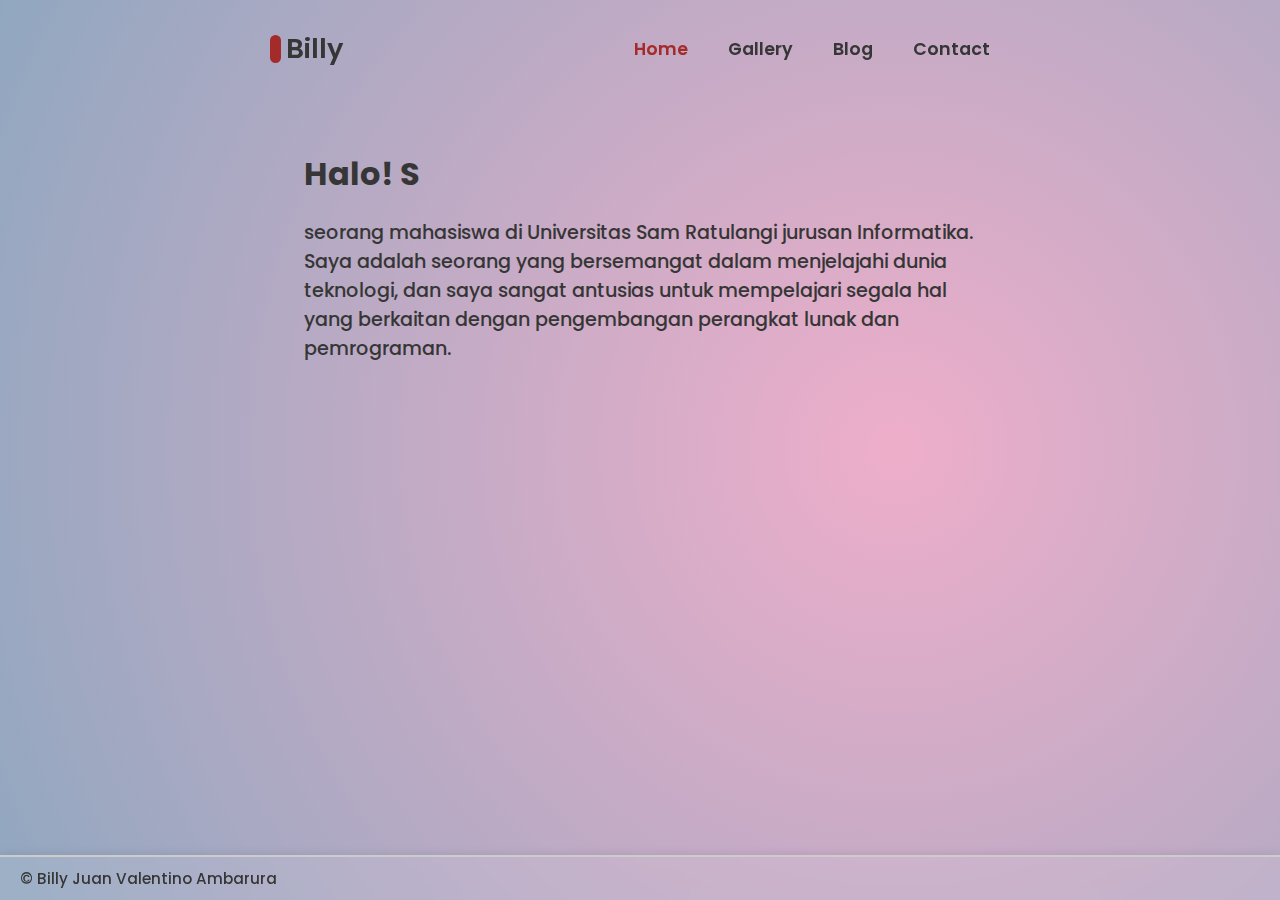
<file: index.html>
<!DOCTYPE html>
<html>

<head>
    <meta charset="utf-8">
    <meta name="viewport" content="width=device-width, initial-scale=1">
    <title>Home Page</title>
    <link rel="stylesheet" type="text/css" href="SRC/style/style.css">
    <link rel="icon" href="Assets/favicons/favicon.png" type="image/png" sizes="32x32">


</head>

<body>

<!-- Hello -->
    <header class="header" id="header">
        <a href="index.html" class="logo"><span class="main-icon"></span><span>Billy</span></a>

        <div class="navbar">
            <a href="index.html" class="active">Home</a>

            <a href="gallery.html">Gallery</a>

            <a href="blog.html">Blog</a>
            <a href="contact.html"">Contact</a>
        </div>

    </header>

    <div class="page">
        <section class="about" id="about">
            <div class="about-content">
              
                <div class="column left">
                    <div class="text" id="typewriter"><span id="typed" class="iAm"></span></div>
                    <p>
                    seorang mahasiswa di Universitas Sam Ratulangi jurusan Informatika. Saya
                    adalah seorang yang bersemangat dalam menjelajahi dunia teknologi, dan saya sangat antusias untuk mempelajari segala hal
                    yang berkaitan dengan pengembangan perangkat lunak dan pemrograman.

                    </p>
                    
                </div>
            </div>
        </section>

        <footer class="footer">
            <div class="left">
                &copy; Billy Juan Valentino Ambarura
            </div>
           
        </footer>
    </div>

    <div class="nav-touch-close" id="nav-tc-js"></div>
 <script>
    var text = "Halo! Saya Billy Juan Valentino Ambarura ";
    var speed = 100; // milliseconds per character

    function typeWriter() {
        if (text.length > 0) {
            document.getElementById("typewriter").innerHTML += text.charAt(0);
            text = text.substring(1);
            setTimeout(typeWriter, speed);
        } 
    }

    typeWriter();
</script>



</body>

</html>
</file>
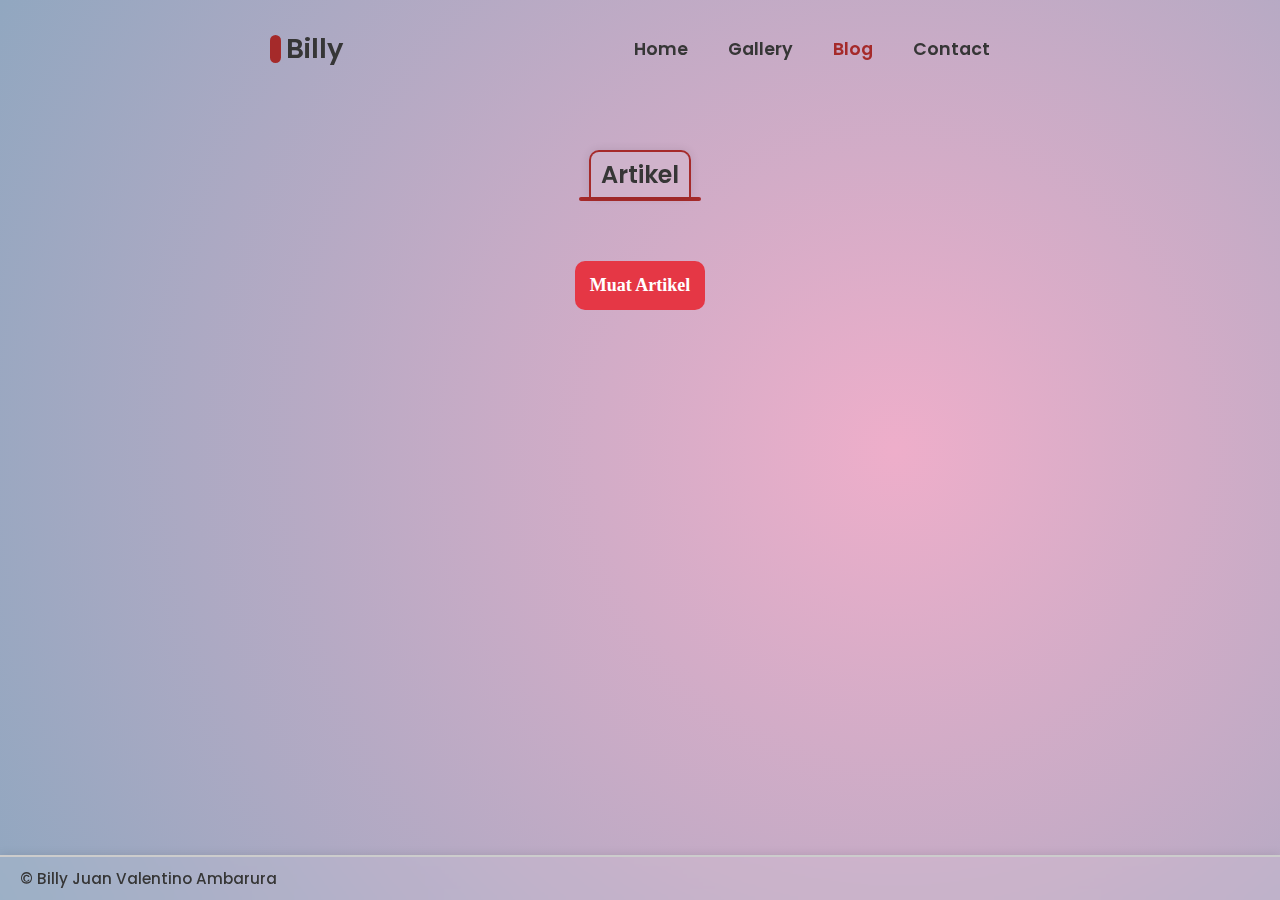
<file: blog.html>
<!DOCTYPE html>
<html>

<head>
    <meta charset="utf-8">
    <meta name="viewport" content="width=device-width, initial-scale=1">
    <title>Hobbies</title>
    <link rel="stylesheet" type="text/css" href="SRC/style/style.css">

</head>

<body>


    <header class="header" id="header">
        <a href="../../index.html" class="logo"><span class="main-icon"></span><span>Billy</span></a>

        <div class="navbar">
            <a href="index.html">Home</a>
            
            <a href="gallery.html" >Gallery</a>
            
            <a href="blog.html" class="active">Blog</a>
            <a href="contact.html">Contact</a>
        </div>

    </header>

    <div class="page">
    <main class="hobbies-main">
        <div class="hobbies-section">
            <div class="hobbies-header">
                <div class="header-text">Artikel</div>
                <div class="header-line"></div>
            </div>
            <div class="section" id="blogContainer">
              
            </div>
            <div class="header" style="padding-top: 20px;">
            
                <a class="my-button" onclick="loadBlog()" id="loadButton" href="#">Muat Artikel</a>
                <a class="my-button" onclick="previousBlog()" id="previousButton" style="display:none" href="#">Sebelumnya</a>
                <a class="my-button" onclick="nextBlog()" id="nextButton" style="display:none" href="#">Selanjutnya</a>
        </div>
    </main>
    <footer class="footer">
        <div class="left">
            &copy; Billy Juan Valentino Ambarura
        </div>

    </footer>
</div>


<script src="scriptBlog.js"></script>





</body>

</html>
</file>
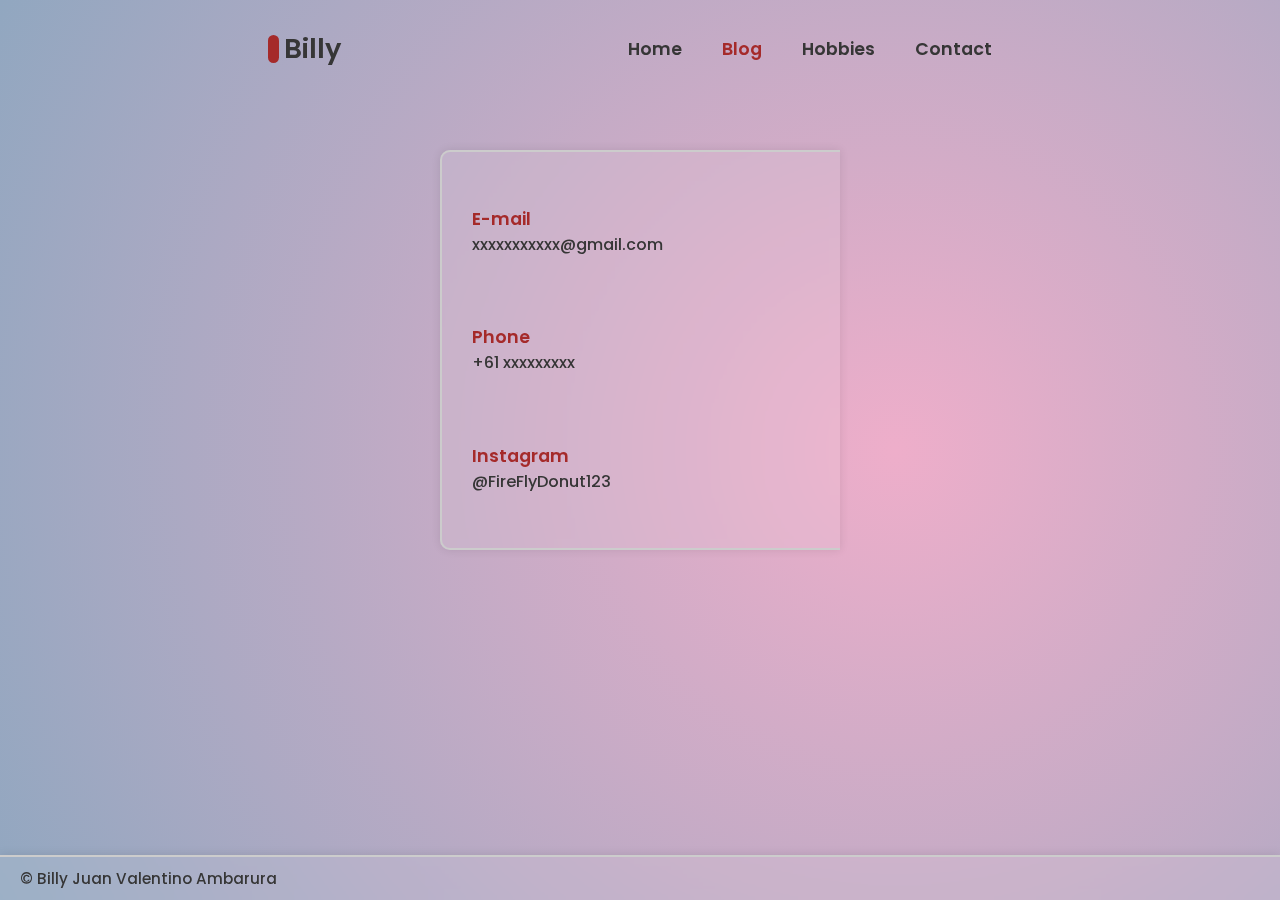
<file: contact.html>
<!DOCTYPE html>
<html>

<head>
    <meta charset="utf-8">
    <meta name="viewport" content="width=device-width, initial-scale=1">
    <title>Contact Me</title>
    <link rel="stylesheet" type="text/css" href="SRC/style/style.css">

</head>

<body>


    <header class="header" id="header">
        <a href="../../index.html" class="logo"><span class="main-icon"></span><span>Billy</span></a>

        <div class="navbar">
            <a href="index.html">Home</a>
            
            <a href="gallery.html" class="active">Blog</a>
            
            <a href="blog.html">Hobbies</a>
            <a href="contact.html">Contact</a>
        </div>


    </header>

    <div class="page">
        <main class="contact-main">
            <div class="contact-full">
                <div class="contact-section">
                    <div class="cs-top mobile-show">
                        <h1>Reach Me</h1>
                        <div class="border-line"></div>
                    </div>
                    <div class="cs-item email">
                        
                        <div class="text">
                            <div class="placeHolder">E-mail</div>
                            <div class="info">xxxxxxxxxxx@gmail.com</div>
                        </div>
                    </div>
                    <div class="cs-item number">
                  
                        <div class="text">
                            <div class="placeHolder">Phone</div>
                            <div class="info">+61 xxxxxxxxx</div>
                        </div>
                    </div>
                    <div class="cs-item number">
                    
                        <div class="text">
                            <div class="placeHolder">Instagram</div>
                            <div class="info">@FireFlyDonut123</div>
                        </div>
                    </div>

                </div>
               
            </div>
        </main>
        <footer class="footer">
            <div class="left">
                &copy; Billy Juan Valentino Ambarura
            </div>

        </footer>
    </div>





</body>

</html>
</file>
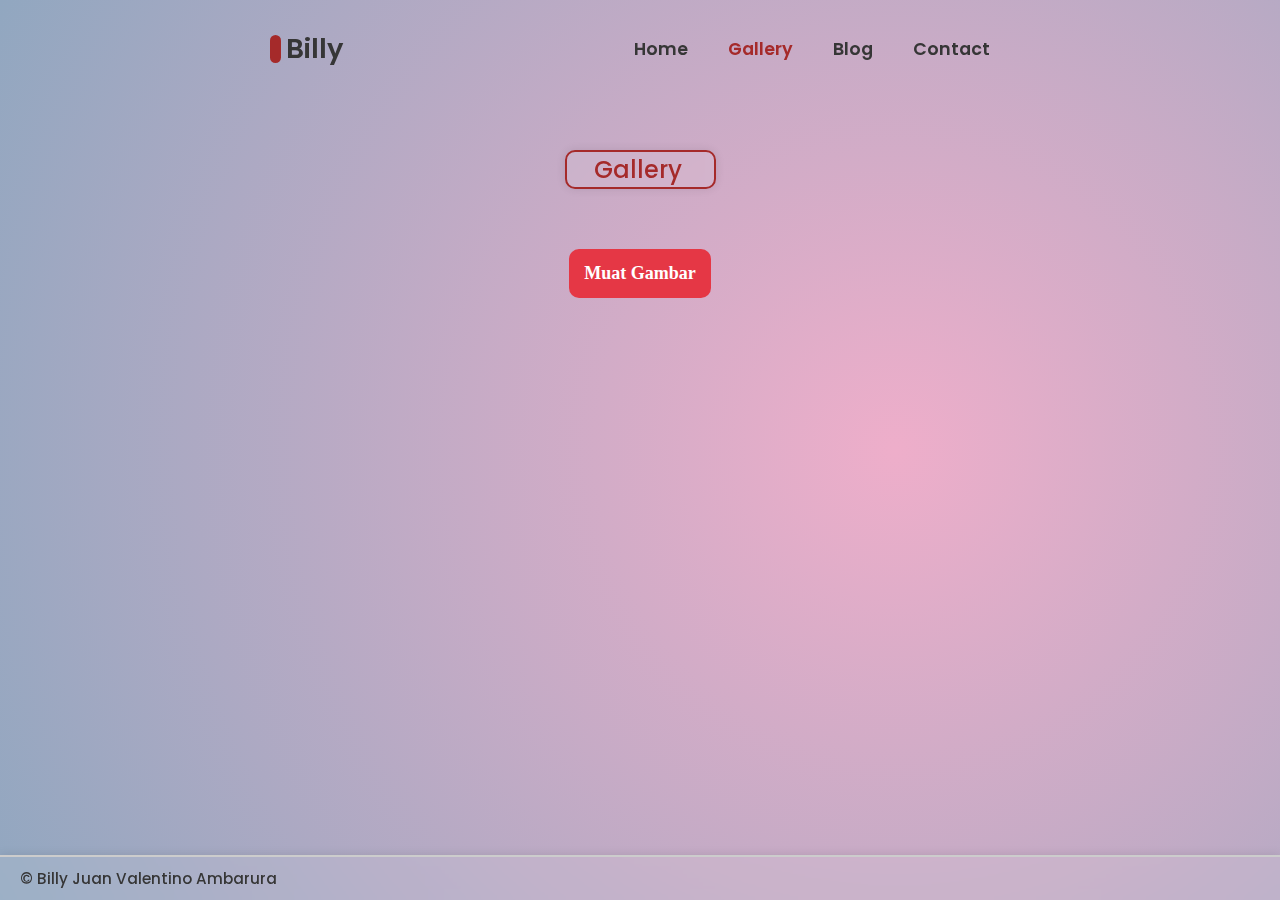
<file: gallery.html>
<!DOCTYPE html>
<html>

<head>
    <meta charset="utf-8">
    <meta name="viewport" content="width=device-width, initial-scale=1">
    <title>Gallery</title>
    <link rel="stylesheet" type="text/css" href="SRC/style/style.css">

</head>

<body>


    <header class="header" id="header">
        <a href="../../index.html" class="logo"><span class="main-icon"></span><span>Billy</span></a>

        <div class="navbar">
            <a href="index.html" >Home</a>
            
            <a href="gallery.html" class="active">Gallery</a>
            
            <a href="blog.html">Blog</a>
            <a href="contact.html">Contact</a>
        </div>

     
    </header>

    <div class="page">
    <main class="gallery-main">
        <div class="gallery-section">
            <div class="column nepal">
                <div class="header">
                    <div class="header-line"></div>
                    <div class="text" style="padding-left: 27px;"> Gallery</div>
                    <div class="header-line right"></div>
                </div>
                <div class="images" id="galleryContainer">
                    
                </div>
                <div class="header" style="padding-top: 20px;">
                    
                    <a class="my-button" onclick="loadGallery()"  id="loadButton"href="#">Muat Gambar</a>
                    <a class="my-button" onclick="previousGallery()" id="previousButton" style="display:none"href="#">Sebelumnya</a>
                    <a class="my-button" onclick="nextGallery()" id="nextButton" style="display:none" href="#">Selanjutnya</a>

                    
                    
                
                
            </div>
            
        
        </div>
        
    </main>
    <footer class="footer">
        <div class="left">
            &copy; Billy Juan Valentino Ambarura
        </div>
 
    </footer>
</div>


<script src="scriptGallery.js"></script>
</body>

</html>
</file>
<file: SRC/style/style.css>
@import url('https://fonts.googleapis.com/css2?family=Poppins:wght@300;400;500;600;700&display=swap');

* {
	padding: 0;
	margin: 0;
	box-sizing: border-box;
	font-family: 'Poppins', sans-serif;
	text-decoration: none;
	list-style: none;
}

img {
	
}

:root {
	/* --bg-color: radial-gradient(circle at 60% 50%, rgba(238,174,202,1) 0%, rgb(127, 172, 224) 100%); */
	--bg-color: radial-gradient(circle at 70% 50%, rgba(238, 174, 202, 1) 0%, rgb(145, 167, 192) 100%);
	--text-color: #363636;
	--main-color: brown;
	/* --main-color: hsl(250, 52%, 36%); */
}

body {
	min-height: 100vh;
	/* position: relative;
	top: 150px; */
	background: var(--bg-color);
	color: var(--text-color);
}

header {
	position: fixed;
	/* position: relative; */
	width: 100%;
	top: 0;
	right: 0;
	z-index: 117;
	display: flex;
	align-items: center;
	/* justify-content: space-between; */
	justify-content: space-evenly;
	background: transparent;
	/* padding: 28px 12%; */
	padding: 28px 0px;
	transition: all .50s ease;
	/* backdrop-filter: blur(4px); */
}
header.scrolled {
	backdrop-filter: blur(4px);
}
.logo {
	display: flex;
	align-items: center;
	/* margin-right: 25px; */
}

.logo .main-icon {
	width: 0.7rem;
	height: 1.7rem;
	margin-right: 5px;
	background-color: var(--main-color);
	border-radius: 50px;
}

.logo span {
	color: var(--text-color);
	font-size: 1.7rem;
	font-weight: 600;
}

.navbar {
	display: flex;
}

.navbar a {
	position: relative;
	color: var(--text-color);
	font-size: 1.1rem;
	font-weight: 600;
	padding: 5px 0;
	margin: 0px 20px;
	transition: all .50s ease;
	display: flex;
	justify-content: center;
}

.navbar a::before {
	content: "";
	position: absolute;
	top: 0;
	width: 0px;
	height: 2px;
	border-radius: 10px;
	background-color: var(--text-color);
	transition: all 0.3s ease;
	opacity: 0;
}

.navbar a:hover::before {
	width: 100%;
	opacity: 1;
}

.navbar a:hover {
	color: var(--main-color);
	transform: scale(1.1);
}

.header .navbar a.active,
.header .main a.active {
	color: var(--main-color);
}


.header .main {
	display: flex;
	align-items: center;
	/* border: 2px solid; */
	/* margin-left: 25px; */
}

.header .main a {
	width: 132.4417px;
	/* width: fit-content; */
	justify-content: right;
	color: var(--text-color);
	font-size: 1.1rem;
	font-weight: 600;
	transition: all .50s ease;
}

.header .main .user .cm-icon {
	font-size: 22px;
}

.user {
	display: flex;
	align-items: center;
}

.user i {
	color: var(--main-color);
	font-size: 28px;
	margin-right: 7px;
}

.main a:hover {
	color: var(--main-color);
}

#menu-icon {
	font-size: 35px;
	color: var(--text-color);
	cursor: pointer;
	z-index: 114;
	display: none;
}

.about {
	/* position: relative;
	top: 150px; */
	width: 100%;
	padding-top: 150px;
	/* margin-top: 150px; */
	/* height: 100vh; */
	min-width: 250px;
	display: flex;
	justify-content: center;
	align-items: center;
}

.about-content {
	max-width: 1000px;
	padding: 0px 20px;
	display: flex;
	justify-content: center;
	align-items: center;
	flex-direction: row;
}

.column.left {
	text-align: left;
	/* padding-left: 20px; */
	max-width: 70%;
}

.column.right {
	order: 1;
	width: fit-content;
	display: flex;
	align-items: center;
	justify-content: left;
}


.column.right img {
	max-width: 250px;
	margin-left: 50px;
	border-radius: 20px 100px 20px 20px;
	box-shadow: 0 0 10px rgba(0, 0, 0, 0.2);

}

.about .text {
	font-size: 2rem;
	font-weight: bold;
	color: var(--text-color);
}

.about .iAm {
	color: #4e54c8;
}

.about p {
	font-size: 1.2rem;
	font-weight: 500;
	margin-top: 20px;
	color: var(--text-color);
}

.about .buttons {
	margin-top: 20px;
	display: flex;
	column-gap: 20px;
}

.about a {
	display: inline-block;
	/* margin-top: 20px; */
	padding: 10px 20px;
	background-color: var(--main-color);
	color: #fff;
	text-decoration: none;
	border-radius: 5px;
	font-size: 1rem;
	font-weight: 500;
	transition: 0.3s;
}

.about a:hover {
	background-color: #4e54c8;
}

.about .cm-button {
	color: var(--text-color);
	/* font-weight: 600; */
	background-color: transparent;
	outline: 2px solid var(--main-color);
}

.about .cm-button:hover {
	/* font-weight: 500; */
	color: white;
	outline: none;
}

.nav-touch-close {
	position: fixed;
	display: none;
	top: 0;
	width: 100%;
	height: 100%;
	background: rgba(255, 255, 255, 0.1);
	backdrop-filter: blur(4px);
	cursor: pointer;
	z-index: 100;
}

.nav-touch-close-open {
	display: block;
}

.nav-LR-TC {
	background: transparent;
	backdrop-filter: none;
}

@media (max-width: 1200px) {
	header {
		padding: 14px 2%;
		transition: .2s;
		justify-content: space-between;
	}

	.navbar a {
		padding: 5px 0;
		margin: 0px 20px;
	}
}

@media (max-width: 850px) {
	/* .about {
		display: inline;
	} */

	.about-content {
		/* position: relative; */
		display: block;
		padding: 0px;
		/* top: 100px; */
		max-width: 100%;
		height: 100%;
	}

	.about-content .column.left {
		max-width: 100%;
		margin-left: 20px;
		margin-right: 20px;
		padding: 0px;
		text-align: center;
	}


	.about-content .column.left .text {
		margin-top: 20px;
		font-size: 1.8rem;
	}

	.about-content .column.left p {
		margin: 0px;
		font-size: 1.1rem;
		margin-top: 10px;
	}

	.about .about-content .buttons {
		display: block;
		margin: 0px;
	}

	.about-content .column.left a {
		margin: 0px;
		margin-top: 20px;
		margin-right: 10px;
		margin-left: 10px;

	}

	.about-content .column.right {
		width: 100%;
		display: flex;
		justify-content: center;
		align-items: center;
	}

	.about-content .column.right img {
		margin: 0px;
	}
}

@media (max-width: 1100px) {
	.main .main-items {
		margin-right: 12px;
	}

	.main .menu-icon-container {
		position: relative;
		margin-right: 5px;
		width: 30px;
		height: 30px;
		border-radius: 5px;
		/* background: grey; */
		border: 2px solid #ccc;
		box-shadow: 0 0 10px rgba(0, 0, 0, 0.1);
		background: rgba(255, 255, 255, 0.1);
		backdrop-filter: blur(4px);
		cursor: pointer;
		display: flex;
		justify-content: center;
		align-items: center;
		z-index: 113;
	}

	.header .main a {
		width: 132.6px;
	}

	#menu-icon {
		display: block;
	}

	.navbar {
		position: absolute;
		top: 100%;
		right: -100%;
		width: auto;
		height: auto;
		/* background: grey; */
		border: 2px solid #ccc;
		box-shadow: 0 0 10px rgba(0, 0, 0, 0.1);
		background: rgba(255, 255, 255, 0.1);
		backdrop-filter: blur(4px);
		display: flex;
		flex-direction: column;
		justify-content: flex-start;
		align-items: center;
		border-radius: 10px;
		transition: all .50s ease;
	}

	.navbar a {
		display: block;
		margin: 12px 0;
		padding: 0px 25px;
		transition: all .50s ease;
	}

	.navbar a:before,
	.navbar a:after {
		display: none;
	}

	.navbar a:hover {
		color: var(--text-color);
		transform: translateY(5px);
	}

	/* .navbar a.active {
		color: var(--text-color);
	} */

	.navbar.open {
		right: 2%;
	}

}


.contact-main {
	width: 100%;
	/* height: 100vh; */
	padding-top: 150px;
	display: flex;
	align-items: center;
	justify-content: center;
}

.contact-main .contact-full {
	min-width: 570px;
	padding: 20px;
	padding-top: 0px;
	display: flex;
	align-items: center;
	justify-content: center;
}

.contact-main .mobile-show {
	position: absolute;
	visibility: hidden;
}

.contact-main .contact-section {
	width: 400px;
	min-width: 320px;
	color: var(--text-color);
	height: 400px;
	padding: 20px;
	position: relative;
	display: flex;
	flex-direction: column;
	justify-content: space-around;
	/* top: 40px; */
	border-top: 2px solid #ccc;
	border-bottom: 2px solid #ccc;
	border-left: 2px solid #ccc;
	border-radius: 10px 0px 0px 10px;
	box-shadow: 0 0 10px rgba(0, 0, 0, 0.1);
	background: rgba(255, 255, 255, 0.1);
	backdrop-filter: blur(4px);
}

.contact-main .contact-section .cs-item {
	display: flex;
	align-items: center;
}

.contact-main .contact-section .text {
	width: 200px;
	display: flex;
	flex-direction: column;
}

.contact-main .contact-section .icon {
	width: 70px;
	/* min-width: 70px; */
	height: 70px;
	border: 2.5px solid var(--main-color);
	border-radius: 100px;
	color: var(--main-color);
	font-size: 35px;
	display: flex;
	align-items: center;
	justify-content: center;
}

.contact-main .contact-section .placeHolder {
	width: fit-content;
	height: fit-content;
	display: flex;
	align-items: center;
	padding-left: 10px;
	font-size: 1.1rem;
	font-weight: 600;
	color: var(--main-color);
	/* background: lightcoral; */
}

.contact-main .contact-section .info {
	width: fit-content;
	height: fit-content;
	padding-left: 10px;
	/* font-size: large; */
	font-weight: 500;
	/* background: lightgoldenrodyellow; */
}


.contact-main .contact-form {
	width: 400px;
	min-width: 250px;
	position: relative;
	/* top: 40px; */
	text-align: center;
	padding: 20px;
	border: 2px solid #ccc;
	border-radius: 10px;
	color: var(--main-color);
	box-shadow: 0 0 10px rgba(0, 0, 0, 0.1);
	background: rgba(255, 255, 255, 0.1);
	backdrop-filter: blur(4px);
}

.contact-main .contact-section.csa-cs {
	border-right: 2px solid #ccc;
	border-radius: 10px;
}

.contact-main .contact-form.csa-cf {
	border-left: none;
	border-radius: 0px 10px 10px 0px;

}

.contact-main .contact-section .cs-top {
	width: 100%;
	padding-right: 15px;
	display: flex;
	flex-direction: column;
	/* justify-content: center; */
	align-items: center;
}

.contact-main .contact-section h1,
.contact-main .contact-form h1 {
	font-size: 1.5em;
	color: var(--text-color);
}

.contact-main .contact-section .border-line,
.contact-main .contact-form .border-line {
	width: 100%;
	height: 2px;
	background-color: var(--main-color);
}

.contact-main .contact-section .border-line {
	margin-bottom: 25px;
}

.contact-main .contact-form .contact-submit-after {
	/* height: 350px; */
	/* margin-top: 10px; */
	padding: 30px 0px 10px 0px;
	/* display: flex; */
	display: none;
	justify-content: center;
	align-items: center;
}

.contact-main .contact-form .form-section.hide {
	display: none;
}

.contact-main .contact-form .contact-submit-after.show {
	display: flex;
}

.contact-main .contact-form .contact-submit-after .box {
	/* background-color:cornsilk; */
	width: 335px;
	padding: 20px;
	border-radius: 10px;
	display: flex;
	flex-direction: column;
	justify-content: center;
	align-items: center;
	border: 2px solid #ccc;
	box-shadow: 0 0 10px rgba(0, 0, 0, 0.1);
	background: rgba(255, 255, 255, 0.1);
	backdrop-filter: blur(4px);

}

.contact-main .contact-form .contact-submit-after .csa-icon {
	font-size: 5rem;
	color: lightseagreen;
	margin-bottom: 20px;
}

.contact-main .contact-form .contact-submit-after .csa-text {
	font-size: 1.2rem;
	color: var(--text-color);
	font-weight: 500;
	margin-bottom: 10px;
}

.contact-main .contact-form .contact-submit-after .csa-ok {
	width: fit-content;
	color: white;
	font-size: 1.1rem;
	font-weight: 500;
	padding: 2px 8px;
	border-radius: 5px;
	cursor: pointer;
	background-color: var(--main-color);
	transition: 0.3s;
}

.contact-main .contact-form .contact-submit-after .csa-ok:hover {
	background-color: #4e54c8;
}

.contact-main .contact-form .name-section {
	margin-top: 25px;
}

.contact-main label {
	display: block;
	margin-bottom: 10px;
	color: var(--text-color);
	font-weight: 600;
}

.contact-main input[type="text"],
.contact-main input[type="email"],
.contact-main textarea {
	width: 100%;
	padding: 10px;
	margin-bottom: 20px;
	border: 1px solid #ccc;
	border-radius: 5px;
	font-size: 16px;
	outline: none;
}


.contact-main textarea {
	resize: none;
	margin-bottom: 0px;
}

.contact-main .contact-form .email-error,
.contact-main .contact-form .error {
	/* background-color: gray; */
	width: fit-content;
	display: none;
	justify-content: center;
	align-items: center;
	font-size: 1.1rem;
	border: 2px solid var(--main-color);
	border-radius: 5px;
	padding: 5px;
	margin: 10px auto 0px auto;
}

.contact-main .contact-form .error-show {
	display: flex;
}

.contact-main .contact-form .error-icon {
	font-size: 1.4rem;
	margin-right: 5px;
}


.contact-main button[type="submit"] {
	background-color: var(--main-color);
	color: white;
	padding: 10px 20px;
	border: none;
	border-radius: 5px;
	margin-top: 20px;
	font-size: 1rem;
	font-weight: 500;
	cursor: pointer;
	transition: 0.3s;
}

.contact-main button[type="submit"]:hover {
	background-color: #4e54c8;
}

.contact-main .contact-form .contact-button .line {
	display: inline-block;
	width: 15px;
	height: 15px;
	border-radius: 15px;
	background-color: var(--main-color);
}

.contact-main .contact-form .contact-button.loading {
	height: 55px;
	width: 97.7px;
	background-color: gray;
}

.contact-main .contact-form .contact-load {
	display: none;
}

.contact-main .contact-form .contact-load.show {
	display: block;
}

.contact-main .contact-form .contact-button .submit-text.hide {
	display: none;
}

.contact-main .contact-form .contact-load .line:nth-last-child(1) {
	animation: loadingA 1.5s 1s infinite;
}

.contact-main .contact-form .contact-load .line:nth-last-child(2) {
	animation: loadingA 1.5s 0.5s infinite;
}

.contact-main .contact-form .contact-load .line:nth-last-child(3) {
	animation: loadingA 1.5s 0s infinite;
}

@keyframes loadingA {
	0% {
		height: 15px;
	}

	50% {
		height: 35px;
	}

	100% {
		height: 15px;
	}
}

@media (max-width: 610px) {

	.contact-main {
		display: block;
	}

	.contact-main .contact-full {
		min-width: fit-content;
		display: block;
		padding: 0px;
		/* margin-left: auto;
		margin-right: auto; */
		/* position: relative;
		top: 100px; */
	}

	.contact-main .mobile-show {
		position: relative;
		visibility: visible;
	}

	.contact-main .contact-full .contact-section {
		width: 85%;
		min-width: 300px;
		height: fit-content;
		padding: 20px 0px 25px 15px;
		margin-right: auto;
		margin-left: auto;
		border-right: 2px solid #ccc;
		border-radius: 10px;
	}

	.contact-main .contact-section .cs-item {
		margin-bottom: 35px;
	}

	.contact-main .contact-section .cs-item.address {
		margin-bottom: 0px;
	}

	.contact-main .contact-section .icon {
		width: 50px;
		height: 50px;
		font-size: 25px;
	}

	.contact-main .contact-full .contact-form {
		margin-top: 25px;
		width: 85%;
		min-width: 300px;
		border-left: 2px solid #ccc;
		margin-right: auto;
		margin-left: auto;
		border-radius: 10px;
	}

	.contact-main .contact-form .contact-submit-after .box {
		width: auto;
	}


	.contact-main .contact-form .border-line {
		height: 2px;
	}

}

.skills-main {
	width: 100%;
	/* height: fit-content; */
	padding-top: 95px;
	display: flex;
	justify-content: center;
	align-items: center;
}

.skills-main .skills-section {
	width: 1000px;
	/* margin-bottom: -40px; */
}

.skills-main .skills-section .header {
	display: flex;
	flex-direction: column;
	justify-content: center;
	align-items: center;
	margin-bottom: 40px;
}

.skills-main .skills-section .header .text {
	font-size: 1.5rem;
	font-weight: 600;
}

.skills-main .skills-section .header .border-line {
	width: 140px;
	height: 4px;
	border-radius: 100px;
	background-color: var(--main-color);
}

.skills-main .skills-section .skills {
	display: flex;
	flex-direction: row;
	justify-content: space-around;
	flex-wrap: wrap;
	row-gap: 50px;
}

.skills-main .skills-section .skills .skills-group-row {
	/* width: 40%; */
	width: 400px;
	/* min-width: 300px; */
	border: 2px solid #ccc;
	border-radius: 10px;
	margin-left: 20px;
	margin-right: 20px;
	padding: 20px 10px 10px 10px;
	box-shadow: 0 0 10px rgba(0, 0, 0, 0.1);
	background: rgba(255, 255, 255, 0.1);
	backdrop-filter: blur(4px);
}

@media (max-width: 700px) {
	.skills-main .skills-section .skills .skills-group-row {
		width: 85%;
		min-width: 250px;
	}
}

.skills-main .skills-section .skills .skills-group-row .skills-group-header {
	width: fit-content;
	font-size: 1.35rem;
	font-weight: 600;
	color: var(--text-color);
	/* margin-top: 20px; */
	margin-left: auto;
	margin-right: auto;
}

.skills-main .skills-section .skills-group-row .border-line {
	width: 100%;
	height: 4px;
	border-radius: 100px;
	background-color: var(--main-color);
	margin-top: 5px;
	margin-bottom: 25px;
}

.skills-main .skills-section .skills-group-row .skill {
	/* width: 100%; */
	/* height: 100px; */
	margin-bottom: 25px;
	display: flex;
	flex-direction: row;
}

.skills-main .skills-section .skills-group-row .skill-block {
	width: 100%;
	padding-left: 10px;
}

.skills-main .skills-section .skills-group-row .icon {
	display: flex;
	justify-content: center;
	align-items: center;
}

.skills-main .skills-section .skills-group-row .icon-img {
	width: 55px;
	aspect-ratio: 1;
	display: flex;
	justify-content: center;
	align-items: center;
	font-size: 30px;
	color: var(--text-color);
	border: 3px solid var(--main-color);
	border-radius: 25%;
}

.skills-main .skills-section .skills-group-row .progress-block {
	width: fit-content;
	height: fit-content;
	padding: 0px 5px;
	border-radius: 50px;
	margin-top: 5px;
	margin-left: 50%;
	transform: translate(-20px, 0px);
	background-color: var(--main-color);
	color: white;
	font-size: 0.8em;
}

.skills-main .skills-section .skills-group-row .progress-bar {
	width: 100%;
	height: 7px;
	margin-top: 5px;
	background: gray;
	border-radius: 20px;
}

.skills-main .skills-section .skills-group-row .progress-per {
	width: 50%;
	height: 7px;
	border-radius: 20px;
	background-color: var(--main-color);
}

.skills-main .skills-section .skills-group-row .block-header {
	color: var(--text-color);
	/* font-size: 1.05rem; */
	font-weight: 600;
}

.skills-main .skills-section .skills-group-row .block-section {
	font-size: 0.85rem;
	font-weight: 600;
}

.skills-main .skills-section .skills-group-row .html .progress-block {
	margin-left: 70%;
}

.skills-main .skills-section .skills-group-row .html .progress-per {
	width: 70%;
}

.skills-main .skills-section .skills-group-row .css .progress-block {
	margin-left: 60%;
}

.skills-main .skills-section .skills-group-row .css .progress-per {
	width: 60%;
}

.skills-main .skills-section .skills-group-row .js .progress-block {
	margin-left: 50%;
}

.skills-main .skills-section .skills-group-row .js .progress-per {
	width: 50%;
}

.skills-main .skills-section .skills-group-row .python .progress-block {
	margin-left: 55%;
}

.skills-main .skills-section .skills-group-row .python .progress-per {
	width: 55%;
}

.skills-main .skills-section .skills-group-row .communication .progress-block {
	margin-left: 85%;
}

.skills-main .skills-section .skills-group-row .communication .progress-per {
	width: 85%;
}

.skills-main .skills-section .skills-group-row .team-work .progress-block {
	margin-left: 70%;
}

.skills-main .skills-section .skills-group-row .team-work .progress-per {
	width: 70%;
}

.skills-main .skills-section .skills-group-row .management .progress-block {
	margin-left: 65%;
}

.skills-main .skills-section .skills-group-row .management .progress-per {
	width: 65%;
}

.skills-main .skills-section .skills-group-row .creativity .progress-block {
	margin-left: 80%;
}

.skills-main .skills-section .skills-group-row .creativity .progress-per {
	width: 80%;
}

.education-main {
	padding-top: 150px;
	width: 100%;
	display: flex;
	justify-content: center;
	flex-direction: row;
	/* align-items: center; */
}

.education-main .education-section {
	/* position: relative; */
	/* top: 150px; */
	width: fit-content;
	min-width: 770px;
	max-width: 800px;
	display: flex;
	flex-direction: column;
	align-items: center;
	row-gap: 50px;
	/* margin-left: auto;
	margin-right: auto; */
	box-sizing: content-box;
	padding-left: 20px;
	padding-right: 20px;
}

.education-main .education-section .study {
	/* height: 190px; */
	display: flex;
	flex-direction: row;
	/* margin-bottom: 50px; */
	/* justify-content: space-between; */
}

.education-main .education-section .study .image {
	display: flex;
	justify-content: center;
}

.education-main .education-section .study .image img {
	width: 300px;
	/* height: 180px; */
	aspect-ratio: 300/180;
	/* min-width: 200px; */
	border-radius: 10px;
	border: 2px solid var(--main-color);
}

.education-main .education-section .study .line {
	min-width: 2.5px;
	height: 180px;
	margin-top: auto;
	margin-bottom: auto;
	border-radius: 10px;
	margin-left: 20px;
	margin-right: 20px;
	background-color: var(--main-color);
}

.education-main .education-section .study.second .image {
	order: 2;
}

.education-main .education-section .study.second .line {
	order: 1;
}

.education-main .education-section .study.second .texts {
	order: 0;
}

@media (max-width: 850px) {
	.education-main .education-section .study {
		flex-direction: column;
		border: 2px solid #ccc;
		border-radius: 20px;
		padding: 10px;
		box-shadow: 0 0 10px rgba(0, 0, 0, 0.1);
		background: rgba(255, 255, 255, 0.1);
		backdrop-filter: blur(4px);
	}

	.education-main .education-section {
		min-width: 250px;
		width: 85%;
	}

	.education-main .education-section .study .image img {
		width: 85%;
		min-width: 250px;
	}

	.education-main .education-section .study .line {
		width: 100%;
		height: 4px;
		margin: 0px;
		margin-top: 20px;
		margin-bottom: 5px;
	}

	.education-main .education-section .study .texts {
		display: flex;
		flex-direction: column;
		justify-content: center;
		align-items: center;
	}

	.education-main .education-section .study.second .image {
		order: 2;
	}

	.education-main .education-section .study.second .line {
		order: 3;
	}

	.education-main .education-section .study.second .texts {
		order: 4;
	}

	.education-main .education-section .study .texts .header {
		text-align: center;
	}

	.education-main .education-section .study .texts .name {
		text-align: center;
	}

	.education-main .education-section .study .texts .year {
		text-align: center;
	}

	.education-main .education-section .study .texts .text {
		text-align: center;
	}
}

.education-main .education-section .study .texts .header {
	font-size: 1.4rem;
	font-weight: 600;
	color: var(--main-color);
}

.education-main .education-section .study .texts .name {
	font-size: 1.2rem;
	font-weight: 500;
	color: var(--text-color);
	margin-top: 5px;
}

.education-main .education-section .study .texts .year {
	font-weight: 600;
	color: var(--text-color);
}

.education-main .education-section .study .texts .text {
	font-weight: 500;
	color: var(--text-color);
	/* text-align: justify; */
	margin-top: 10px;
}

.gallery-main {
	margin-top: 150px;
	display: flex;
	justify-content: center;
	/* margin-bottom: 150px; */
}

.gallery-main .gallery-section .column {
	display: flex;
	flex-direction: column;
	padding: 0px 20px;
	/* border: 2px solid red; */
	/* column-gap: 20px; */
}

.gallery-main .gallery-section .column .header {
	width: 100%;
	font-size: 1.5rem;
	font-weight: 500;
	display: flex;
	flex-direction: row;
	align-items: center;
	justify-content: center;
	margin-bottom: 40px;
}

.gallery-main .gallery-section .column .header .text {
	min-width: 151px;
	color: var(--main-color);
	border: 2px solid var(--main-color);
	border-radius: 10px;
	/* border-radius: 10px 10px 0px 0px; */
	/* border-bottom: 0px; */
	padding: 0px 10px;
	box-shadow: 0 0 10px rgba(0, 0, 0, 0.1);
	background: rgba(255, 255, 255, 0.1);
	backdrop-filter: blur(4px);
}

.gallery-main .gallery-section .column.australia .header .text {
	min-width: 162.3px;
}

.gallery-main .gallery-section .column .header .header-line {
	/* order: 1; */
	width: 100%;
	height: 2px;
	border-radius: 20px 0px 0px 20px;
	/* border-radius: 20px; */
	background-color: var(--main-color);
}

.gallery-main .gallery-section .column .header .header-line.right {
	border-radius: 0px 20px 20px 0px;
}

.gallery-main .gallery-section .column .images {
	display: flex;
	justify-content: center;
	flex-direction: row;
	flex-wrap: wrap;
	row-gap: 20px;
	column-gap: 20px;
}
.gallery-main .gallery-section .column .images .image-column{
	display: flex;
	align-items: center;
}
.gallery-main .gallery-section .column.australia {
	margin-top: 100px;
}

.gallery-main .gallery-section .column img {
	width: 300px;
	min-width: 250px;
	/* width: 100%; */
	border: 2px solid #ccc;
	border-radius: 20px;
}
@media (max-width: 500px) {
	.gallery-main .gallery-section .column img {
		width: 80%;
	}
}
.gallery-main .gallery-section .column .image-column {
	display: flex;
	flex-direction: column;
	row-gap: 20px;
}

.career-main {
	width: 100%;
	/* margin-top: 150px; */
	padding-top: 150px;
	display: flex;
	justify-content: center;
	align-items: center;
}

.career-main .career-section {
	/* width: 70%; */
	/* min-width: 650px; */
	max-width: 1000px;
	/* padding: 100px; */
	padding: 0px 20px;
}

.career-main .career-section .career-header {
	width: fit-content;
	margin-left: auto;
	margin-right: auto;
}

.career-main .career-section .career-header .text {
	font-size: 1.4rem;
	font-weight: 600;
	padding: 5px 10px;
	margin-left: 10px;
	margin-right: 10px;
	border: 2px solid var(--main-color);
	border-bottom: 0px;
	border-radius: 10px 10px 0px 0px;
	box-shadow: 0 0 10px rgba(0, 0, 0, 0.1);
	background: rgba(255, 255, 255, 0.1);
	backdrop-filter: blur(4px);
	/* color: var(--main-color); */
}

.career-main .career-section .header-line {
	width: 100%;
	height: 4px;
	background-color: var(--main-color);
	border-radius: 20px;
	/* margin-top: 5px; */
}

.career-main .career-section .professional-summary .texts {
	margin-top: 20px;
	font-size: 1.05rem;
	font-weight: 500;
	text-align: justify;
}

.career-main .career-section .career-goals {
	margin-top: 50px;
}

.career-main .career-section .career-goals .goals {
	margin-top: 25px;
	display: flex;
	justify-content: space-evenly;
	flex-direction: row;
	flex-wrap: wrap;
	row-gap: 40px;
	column-gap: 20px;
}

.career-main .career-section .career-goals .goals-row {
	width: 100%;
	max-width: 380px;
	min-width: 250px;
	box-sizing: content-box;
	display: flex;
	flex-direction: column;
	align-items: center;
}
.career-main .career-section .career-goals .goals-row .goals-header {
	width: fit-content;
	display: flex;
	align-items: center;
	flex-direction: column;
}

.career-main .career-section .career-goals .goals-row .header-line {
	width: 100%;
	height: 4px;
	border-radius: 20px;
	background-color: var(--main-color);
}

.career-main .career-section .career-goals .goals-row .goals-header .text {
	font-size: 1.2rem;
	font-weight: 600;
	margin-left: 10px;
	margin-right: 10px;
	/* color: var(--main-color); */
}

.career-main .career-section .career-goals .goals-row .texts {
	margin-top: 20px;
	display: flex;
	flex-direction: column;
	row-gap: 10px;
}

.career-main .career-section .career-goals .goals-row .text-row {
	min-height: 62.8px;
	font-size: 1.05rem;
	font-weight: 500;
	padding-top: 5px;
	padding-bottom: 5px;
	padding-left: 10px;
	padding-right: 10px;
	border: 2px solid #ccc;
	border-radius: 10px;
	box-shadow: 0 0 10px rgba(0, 0, 0, 0.1);
	background: rgba(255, 255, 255, 0.1);
	backdrop-filter: blur(4px);
	display: flex;
	align-items: center;
	/* justify-content: center; */
}

.career-main .career-section .career-goals .goals-row .text-row .tr-icon {
	margin-right: 10px;
	min-width: 16.8px;
	min-height: 16.8px;
	border-radius: 50%;
	background-color: var(--text-color);
}

.hobbies-main {
	width: 100%;
	padding-top: 150px;
	display: flex;
	justify-content: center;
	align-items: center;
}

.hobbies-main .hobbies-section {
	/* width: 100%; */
	display: flex;
	flex-direction: column;
	align-items: center;
	padding: 0px 10px;
}

.hobbies-main .hobbies-section .hobbies-header {
	margin-bottom: 40px;
}

.hobbies-main .hobbies-section .hobbies-header .header-text {
	font-size: 1.5rem;
	font-weight: 600;
	border: 2px solid var(--main-color);
	border-bottom: 0px;
	border-radius: 10px 10px 0px 0px;
	padding-top: 5px;
	padding-left: 10px;
	padding-right: 10px;
	padding-bottom: 5px;
	margin-left: 10px;
	margin-right: 10px;
	box-shadow: 0 0 10px rgba(0, 0, 0, 0.1);
	background: rgba(255, 255, 255, 0.1);
	backdrop-filter: blur(4px);
}

.hobbies-main .hobbies-section .hobbies-header .header-line {
	width: 100%;
	height: 4px;
	background-color: var(--main-color);
	border-radius: 20px;
}

.hobbies-main .hobbies-section .section {
	display: flex;
	justify-content: center;
	flex-direction: row;
	/* flex-wrap: wrap; */
	column-gap: 50px;
	row-gap: 50px;
}
.hobbies-main .hobbies-section .section .row {
	display: flex;
	justify-content: center;
	/* width: 250px; */
	/* width: fit-content; */
	flex-direction: row;
	flex-wrap: wrap;
	row-gap: 50px;
	column-gap: 50px;
}
.hobbies-main .hobbies-section .section .row.first {
	justify-content: flex-end;
}
.hobbies-main .hobbies-section .section .row.second {
	justify-content: flex-start;
}
.hobbies-main .hobbies-section .section .hobbies {
	width: 250px;
	min-width: 250px;
	/* width: 30%; */
	/* height: fit-content; */
	/* display: block; */
	display: flex;
	flex-direction: column;
	align-items: center;
	outline: 2px solid #ccc;
	border-radius: 10px;
	padding: 10px;
	box-shadow: 0 0 10px rgba(0, 0, 0, 0.1);
	background: rgba(255, 255, 255, 0.1);
	backdrop-filter: blur(4px);
}
@media (max-width: 650px) {
	.hobbies-main .hobbies-section .section {
		flex-direction: column;
	}
	.hobbies-main .hobbies-section .section .row.first {
		justify-content: center;
	}
	.hobbies-main .hobbies-section .section .row.second {
		justify-content: center;
	}
	.hobbies-main .hobbies-section .section .hobbies {
		width: 70%;
	}
}
@media (max-width: 400px) {
	.hobbies-main .hobbies-section .section .hobbies {
		width: 100%;
	}
	.hobbies-main .hobbies-section {
		padding: 0px 20px;
	}
}
.hobbies-main .hobbies-section .section .hobbies .header {
	width: fit-content;
	display: flex;
	align-items: center;
	flex-direction: column;
	margin-top: 10px;
	margin-bottom: 10px;
}

.hobbies-main .hobbies-section .section .hobbies .header .header-text {
	font-size: 1.2rem;
	font-weight: 500;
	padding-left: 10px;
	padding-right: 10px;
}

.hobbies-main .hobbies-section .section .hobbies .header .header-line {
	height: 4px;
	border-radius: 10px;
	width: 100%;
	background-color: var(--main-color);
}

.hobbies-main .hobbies-section .section .hobbies .image img {
	width: 100%;
	/* height: 183.81px; */
	display: block;
	border-radius: 10px;
}

.hobbies-main .hobbies-section .section .hobbies .text {
	/* text-align: justify; */
	font-size: 0.95rem;
	font-weight: 500;
}

.testimonials-main {
	width: 100%;
	padding-top: 150px;
	display: flex;
	justify-content: center;
}

.testimonials-main .testimonials-section {
	/* height: fit-content; */
	display: flex;
	flex-direction: column;
	align-items: center;
}

.testimonials-main .testimonials-section .testimonials-header {
	width: fit-content;
	display: flex;
	flex-direction: column;
	margin-bottom: 40px;
	margin-left: 20px;
	margin-right: 20px;
}

.testimonials-main .testimonials-section .testimonials-header .header-text {
	font-size: 1.5rem;
	font-weight: 600;
	margin-left: 10px;
	margin-right: 10px;
	text-align: center;
}

.testimonials-main .testimonials-section .testimonials-header .header-line {
	width: 100%;
	height: 4px;
	background-color: var(--main-color);
	border-radius: 20px;
}

.testimonials-main .testimonials-section .section {
	display: flex;
	flex-direction: column;
	row-gap: 50px;
}

.testimonials-main .testimonials-section .section .row {
	display: flex;
	justify-content: center;
	flex-direction: row;
	flex-wrap: wrap;
	row-gap: 50px;
	padding-left: 20px;
	padding-right: 20px;
	column-gap: 50px;
}

.testimonials-main .testimonials-section .section .block {
	width: 583.2px;
	display: flex;
	flex-direction: row;
	column-gap: 10px;
	padding: 10px;
	border: 2px solid #ccc;
	border-radius: 110px 20px 20px 110px;
	box-shadow: 0 0 10px rgba(0, 0, 0, 0.1);
	background: rgba(255, 255, 255, 0.1);
	backdrop-filter: blur(4px);
}

.testimonials-main .testimonials-section .section .block .image {
	display: flex;
	align-items: center;
}

.testimonials-main .testimonials-section .section .block .image img {
	width: 200px;
	display: block;
	border: 2px solid var(--main-color);
	border-radius: 50%;
}

.testimonials-main .testimonials-section .section .block .content {
	width: 350px;
	display: flex;
	flex-direction: column;
	justify-content: space-around;
}

.testimonials-main .testimonials-section .section .block .content .content-row {
	width: 100%;
}

.testimonials-main .testimonials-section .section .block .content .line {
	height: 2px;
	background-color: var(--main-color);
	border-radius: 20px;
	margin-top: 2.5px;
}

.testimonials-main .testimonials-section .section .block .content .name {
	/* width: fit-content; */
	font-size: 1.4rem;
	font-weight: 600;
	color: var(--main-color);
}

.testimonials-main .testimonials-section .section .block .content .description {
	font-size: 1.1rem;
	font-weight: 600;
}

.testimonials-main .testimonials-section .section .block .content .text {
	font-size: 0.95rem;
	font-weight: 500;
}

@media (max-width: 1280px) {
	.testimonials-main .testimonials-section .section .row {
		column-gap: 25px;
	}
}

@media (max-width: 640px) {
	.testimonials-main .testimonials-section .section .row .block {
		width: 100%;
		min-width: 250px;
		/* margin-left: 20px;
		margin-right: 20px; */
		flex-direction: column;
		align-items: center;
		border-radius: 20px;
	}

	.testimonials-main .testimonials-section .section .row .block .image img {
		width: 200px;
		border-radius: 50%;
	}

	.testimonials-main .testimonials-section .section .row .block .content {
		width: 100%;
		margin-top: 10px;
	}

	.testimonials-main .testimonials-section .section .row .block .content .content-row .name {
		text-align: center;
	}

	.testimonials-main .testimonials-section .section .row .block .content .content-row .description {
		text-align: center;
	}

	.testimonials-main .testimonials-section .section .row .block .content .content-row .line {
		margin-top: 5px;
		text-align: center;
	}

	.testimonials-main .testimonials-section .section .row .block .content .text {
		text-align: center;
		font-size: 1rem;
		margin-top: 10px;
	}
}

.page {
	height: 100vh;
	/* min-height: 100%; */
	display: flex;
	flex-direction: column;
	justify-content: space-between;
	row-gap: 50px;
}

.footer {
	width: 100%;
	/* min-height: 50px; */
	display: flex;
	align-items: center;
	justify-content: space-between;
	flex-direction: row;
	column-gap: 10px;
	padding: 10px 20px;
	border-top: 2px solid #ccc;
	background-color: var(--main-color);
	box-shadow: 0 0 10px rgba(0, 0, 0, 0.1);
	background: rgba(255, 255, 255, 0.1);
	backdrop-filter: blur(4px);
}

.footer .left {
	font-size: 0.95rem;
	font-weight: 500;
	text-align: center;
}

.footer .right {
	display: flex;
	flex-direction: row;
	column-gap: 20px;
}

.footer .right .social {
	width: 30px;
	height: 30px;
	border: 2px solid var(--text-color);
	border-radius: 10px;
	font-size: 1.2rem;
	transition: 0.3s;
}

.footer .right .social a {
	color: var(--text-color);
	transition: 0.3s;
	width: 100%;
	height: 100%;
	display: flex;
	justify-content: center;
	align-items: center;
	border-radius: 10px;
}

.footer .right .social:hover {
	color: var(--main-color);
	border: 2px solid var(--main-color);
}

.footer .right .social:hover a {
	color: var(--main-color);
}

@media (max-width: 700px) {
	.footer {
		flex-direction: column;
		row-gap: 10px;
	}
}
a.my-button {
	background-color: #e53745;
	color: #fff;
	font-family: Trebuchet MS;
	font-size: 18px;
	font-weight: 800;
	font-style: normal;
	text-decoration: none;
	padding: 14px 15px;
	border: 0px solid #000;
	border-radius: 10px;
	display: inline-flex;
	justify-content: center;
	align-items: center;
}

a.my-button span {
	margin-right: 15px;
	display: block;
	width: 29px;
	height: 29px;
	background-repeat: no-repeat;
	background-size: contain;
	transform: rotate(0deg);
}

a.my-button:hover {
	background-color: #e86068;
}

a.my-button:active {
	transform: scale(0.95);
}
</file>
